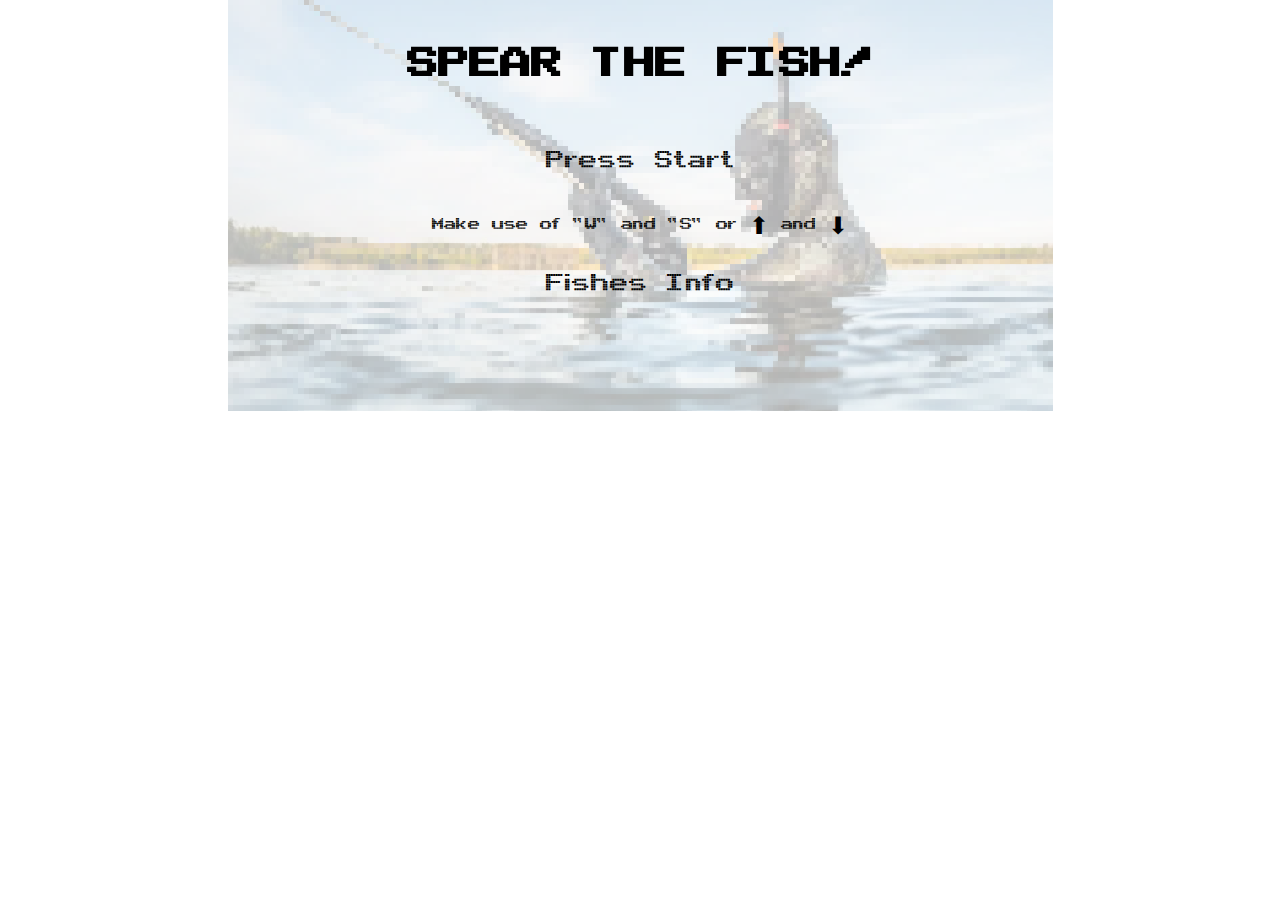
<file: index.html>
<!DOCTYPE html>
<html lang="en">
<head>
    <meta charset="UTF-8">
    <meta name="viewport" content="width=device-width, initial-scale=1.0">
     <link rel="stylesheet" href="styles/styles.css">
    <title>SPEAR THE FISH!</title>
</head>
<body>
      <!-- on the Splash screen will be shown the #game-intro -->
      <section id="game-intro-screen">

        
        <section id="starting-point">
          <h1>SPEAR THE FISH!</h1>
        <button id="start-button">Press Start</button>
        <p>Make use of "W" and "S" or 	&#11014; and &#11015; </p>
        <button id="more-info-button">Fishes Info</button>
      </section>
    </section> 

    <section id="infoFish">

     <section id="bbicuda">
      <img src="images/IMG_3514.jpeg" id="bicudaPose">
      <h1 id="bicuda">Barracuda or Bicuda </h1>
      <p id="bicudaText"> The Sphyraena's are a deep water carnivorous fishes, commonly known as barracudas.
         It is the lonely member of the esfirenides. It's dimensions go from 45 to 180cm and it's
         highly aggresive towards humans, and it can attack really quick and go from 0 to 90km/h in 
         a couple of seconds.
         This fish can be seen either close to the surface or about 30 meters deep (4 atmospheres). </p>
        </section>

        <section id="peces">
          <img src="images/fishesPlenty.jpeg" id="pecesVarios">
          <h1 id="pecesVariados">Viejas, Catalufas and Sargos </h1>
          <p id="fishesText"> The Viejas are the one of the most representatives fishes in the Canary Island coast,
            the same can happen with the Sargos but, in the case of the Alfonsiños, is more common to see
            them on the Pacific or Indic ocean.

            Catalufas are really easy to hit fishes in terms of the shot to take, the problem with them
            is that you need to dive from 7 to 30 meter and get under big rocks or "caves" as we call them.
           
            Sargos are extremely scared fishes, to fish them, you need to be fast, agile and make long waits
            over or under rocks to have a good shot.
            As a funny feature of the Viejas, they can swap gender. While the female are beautiful with
            red tones with green and yellow, males tend to have a grey and light grey color.
        
            Just for letting you know, the fishes poop right after swim away from you, besides, some of them are 
            really curious but others are too easy to be scared.
          </p>
            </section>

         <button id="next-button">Next</button>
         <button id="play-again">Play again!</button>

    </section>

      <section id="game-container">
       
                <!-- #game-screen is initially hidden using CSS style display: none -->
        <section id="game-screen"> </section>
        <section id="stats"> <h2>Stats</h2> <h2> Score: <span id="score"> 0</span></h2>  <h2> Lives: <span id="lives">3</span></h2></section>
                
      </section>

      <!-- #game-end is initially hidden using CSS style display: none -->
      <section id="game-end-screen">
        <section id="game-end-screen-text">
        <h1 id="endScreenTitle">Did you shoot a shark... <br>
      
        or did you tangle with a jellyfish? xD</h1>
       
        <p id="endScreenPa">Aqua"man" is waiting for dessert</p>
        <br>
        <button id="restart-button">Back to menu</button>
        <button id="resume-button">Resume</button>
      </section>
      </section>
    </main>

    <audio muted loop id="heartbeat1">
      <source src="sounds/heartbeat11.mp3" type="audio/mpeg" >
      Your browser does not support the audio element.
    </audio>
  
    <script src="js/threats.js"></script>
    <script src="js/fishes.js"></script>
    <script src="js/background.js"></script>
    <script src="js/index.js"></script>
    <script src="js/game.js"></script>
    <script src="js/player.js"></script>
    <script src="js/info.js"></script>
</body>
</html>
</file>
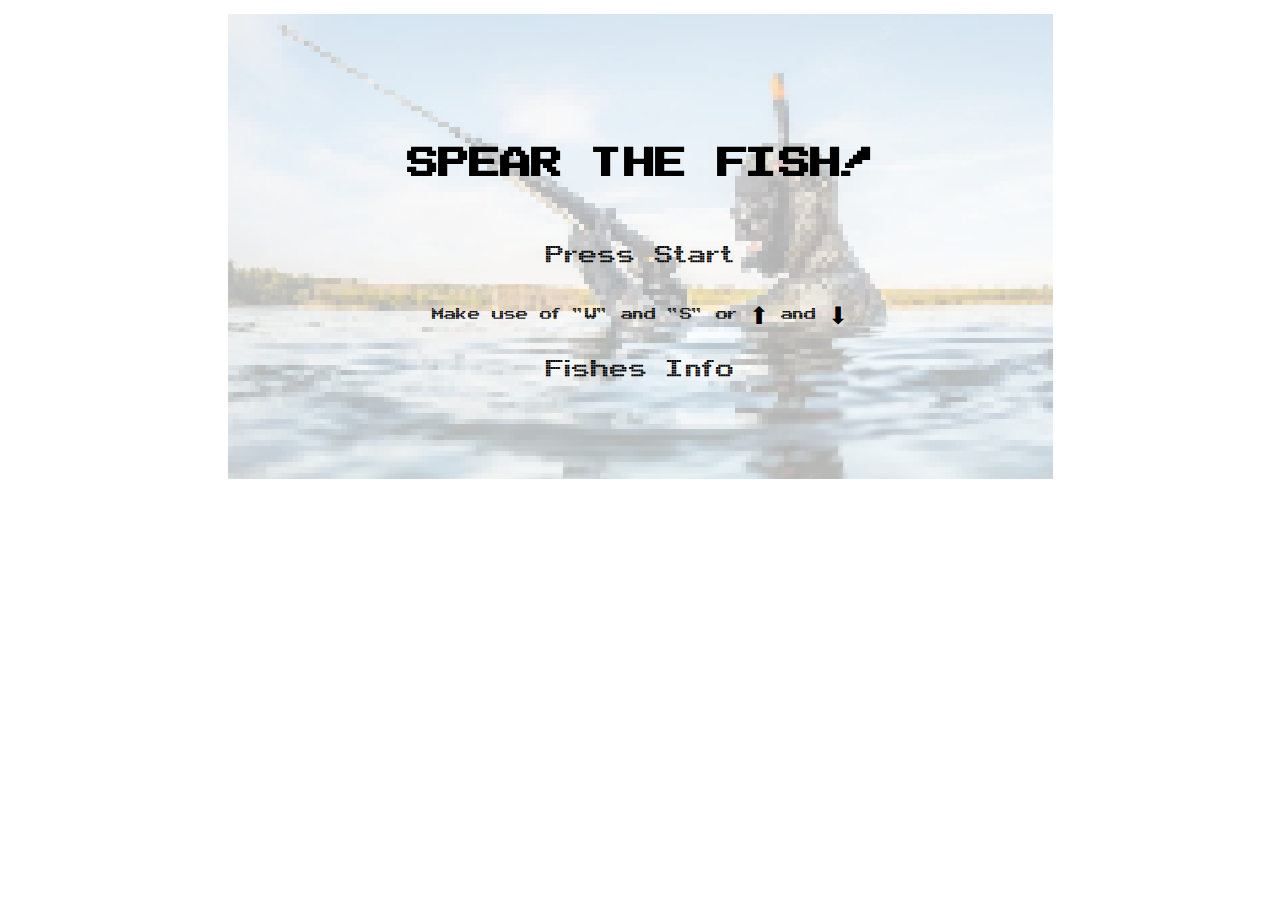
<file: src/index.html>
<!DOCTYPE html>
<html lang="en">
<head>
    <meta charset="UTF-8">
    <meta name="viewport" content="width=device-width, initial-scale=1.0">
     <link rel="stylesheet" href="styles.css">
    <title>SPEAR THE FISH!</title>
</head>
<body>
      <!-- on the Splash screen will be shown the #game-intro -->
      <section id="game-intro-screen">

        
        <section id="starting-point">
          <h1>SPEAR THE FISH!</h1>
        <button id="start-button">Press Start</button>
        <p>Make use of "W" and "S" or 	&#11014; and &#11015; </p>
        <button id="more-info-button">Fishes Info</button>
      </section>
    </section> 

      <section id="game-container">
       
                <!-- #game-screen is initially hidden using CSS style display: none -->
        <section id="game-screen"> </section>
        <section id="stats"> <h2>Stats</h2> <h2> Score: <span id="score"> 0</span></h2>  <h2> Lives: <span id="lives">3</span></h2></section>
                
      </section>

      <!-- #game-end is initially hidden using CSS style display: none -->
      <section id="game-end-screen">
        <h1>You shot a shark...</h1>
        <br>
        <p>now you are considered sea-food</p>
        <br>
        <button id="restart-button">Try again!</button>
      </section>
    </main>
    <script src="/src/threats.js"></script>
    <script src="/src/fishes.js"></script>
    <script src="/src/background.js"></script>
    <script src="/src/index.js"></script>
    <script src="/src/game.js"></script>
    <script src="/src/player.js"></script>
</body>
</html>
</file>
<file: styles/styles.css>
/*font imported */

@font-face {
    font-family: "Arcade";
    src: url(../fonts/arcade/ARCADE.TTF);
}

:root{
    font-size: 16px;
}

body{
    margin:0;
}

/* Game intro screen styles*/

section#game-intro-screen{
    display: flex;
    flex-direction: column;
    align-content: center;
    flex-wrap: wrap;
    align-items: center;
    background-image: url(../images/shutterstock_394200550-825x465-fotor-20240615121117.png);
    background-size: auto;
    background-repeat:no-repeat;
    background-position: center;
    height: 100%;
    width: 100%;
    justify-content: center;
}

#starting-point{
    display: flex;
    align-content: center;
    flex-direction: column;
    flex-wrap: wrap;
    align-items: center;
    padding: 0px 200px 100px 200px;
    font-family: "arcade";
    font-size: 1.5em;
    background-color: rgba(255, 255, 255, 70%);
}

button{
    font-family: "arcade";
    display: flex;
    font-size: 1.5em;
    color: black;
    background-color:transparent;
    appearance: none;
    cursor: pointer;
    border-style: none;
    margin: 1%;
}

button:hover{
    color: antiquewhite;
    background-color: black;
}

h1{
    font-family: "arcade";
    font-size: 2.5em;
    display: flex;
    color: black;
}

/*    Until here all about the intro screen*/

/* From here the game screen*/

#game-screen{
    display: none;
}

section#game-end-screen{
    display: none;
    flex-direction: column;
    align-content: center;
    flex-wrap: wrap;
    align-items: center;
    background-image: url(../images/shutterstock_394200550-825x465-fotor-20240615121117.png);
    background-size: auto;
    background-repeat:no-repeat;
    background-position: center;
    height: 100%;
    width: 100%;
    justify-content: center;
}

section#game-end-screen-text{
    display: flex;
    align-content: center;
    flex-direction: column;
    flex-wrap: wrap;
    align-items: center;
    padding: 100px 200px;
    font-family: "arcade";
    font-size: 1em;
    background-color: rgba(255, 255, 255, 70%);
}

#stats{
    display: none;
    background-color: black;
    font-family: "arcade";
    color: antiquewhite;
    justify-content: space-around;
    flex-wrap: wrap;
    align-content: space-around;
    font-size: 0.8em;
    width: 10%;
    position: relative;
    flex-direction: column;
    align-items: center;
}

#restartbutton{
    font-family: "arcade";
    display: flex;
    font-size: 1.5em;
    color: black;
    background-color:transparent;
    appearance: none;
    cursor: pointer;
    border-style: none;
}

#restartbutton:hover{
    color: antiquewhite;
    background-color: black;
}


#infoFish {
    display: none;
}
</file>
<file: src/styles.css>
/*font imported */

@font-face {
    font-family: "Arcade";
    src: url(/fonts/arcade/ARCADE.TTF);
}

:root{
    font-size: 16px;
}

body{
    margin:0;
}

/* Game intro screen styles*/

section#game-intro-screen{
    display: flex;
    flex-direction: column;
    align-content: center;
    flex-wrap: wrap;
    align-items: center;
    background-image: url(/images/shutterstock_394200550-825x465-fotor-20240615121117.png);
    background-size: auto;
    background-repeat:no-repeat;
    background-position: center;
    height: 100%;
    width: 100%;
    justify-content: center;
}

#starting-point{
    display: flex;
    align-content: center;
    flex-direction: column;
    flex-wrap: wrap;
    align-items: center;
    padding: 100px 200px;
    font-family: "arcade";
    font-size: 1.5em;
    background-color: rgba(255, 255, 255, 70%);
}

button{
    font-family: "arcade";
    display: flex;
    font-size: 1.5em;
    color: black;
    background-color:transparent;
    appearance: none;
    cursor: pointer;
    border-style: none;
}

button:hover{
    color: antiquewhite;
    background-color: black;
}

h1{
    font-family: "arcade";
    font-size: 2.5em;
    display: block;
    color: black;
}

/*    Until here all about the intro screen*/

/* From here the game screen*/

#game-screen{
    display: none;
}

section#game-end-screen{
    display: none;
}

#stats{
    display: none;
    background-color: black;
    font-family: "arcade";
    color: antiquewhite;
    justify-content: space-around;
    flex-wrap: wrap;
    align-content: space-around;
    font-size: 0.8em;
    width: 10%;
    position: relative;
    flex-direction: column;
    align-items: center;
}
</file>
